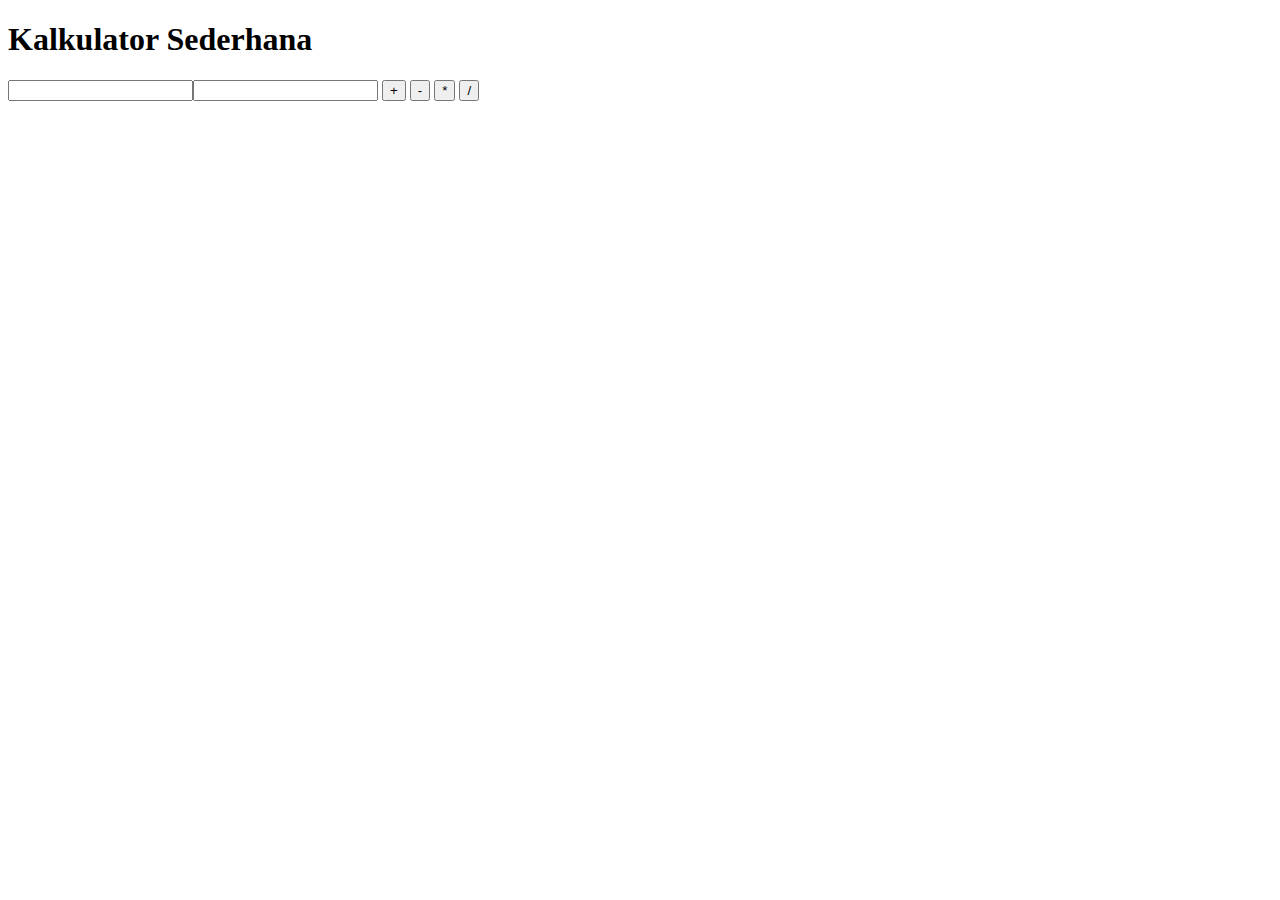
<file: dom/calculator-sederhana/index.html>
<!DOCTYPE html>
<html lang="en">
   <head>
      <meta charset="UTF-8" />
      <meta http-equiv="X-UA-Compatible" content="IE=edge" />
      <meta name="viewport" content="width=device-width, initial-scale=1.0" />
      <title>Simple Calculator</title>
   </head>
   <body>
      <h1>Kalkulator Sederhana</h1>
      <input type="number" id="angka1" /><input type="number" id="angka2" />
      <button id="tambah">+</button>
      <button id="kurang">-</button>
      <button id="kali">*</button>
      <button id="bagi">/</button>
      <p id="hasil"></p>

      <script src="main.js"></script>
   </body>
</html>
</file>
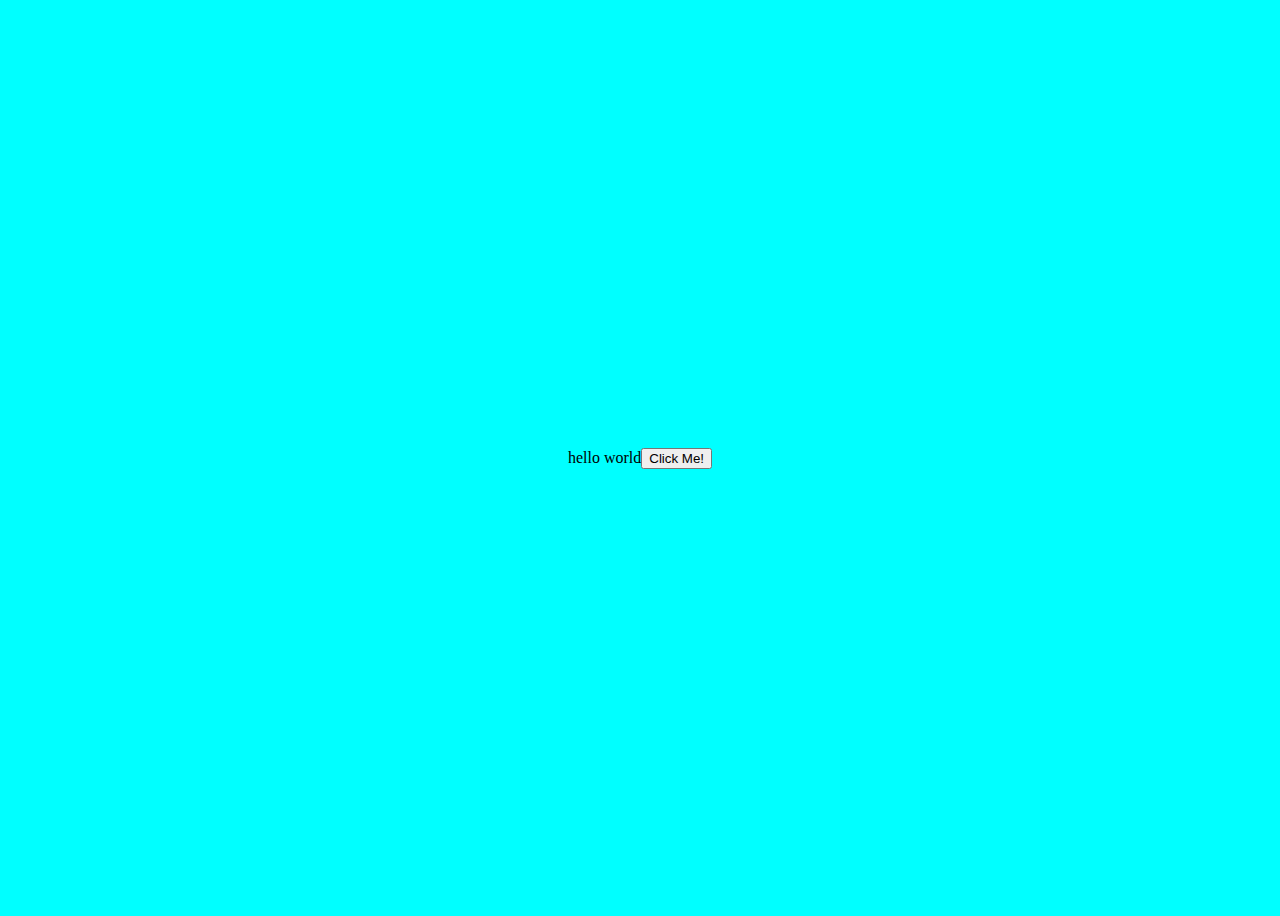
<file: dom/example-1/index.html>
<!DOCTYPE html>
<html lang="en">
   <head>
      <meta charset="UTF-8" />
      <meta http-equiv="X-UA-Compatible" content="IE=edge" />
      <meta name="viewport" content="width=device-width, initial-scale=1.0" />
      <title>Document</title>
      <style>
         body{
            height: 100vh;
             display: flex;
             justify-content: center;
             align-items: center;
             background-color: aqua;
         }
         .hidden{
            opacity: 0;
         }
      </style>
   </head>
   <body>
      <p id="p">hello world</p>
      <button id="button">Click Me!</button>
      <script src="main.js"></script>
   </body>
</html>
</file>
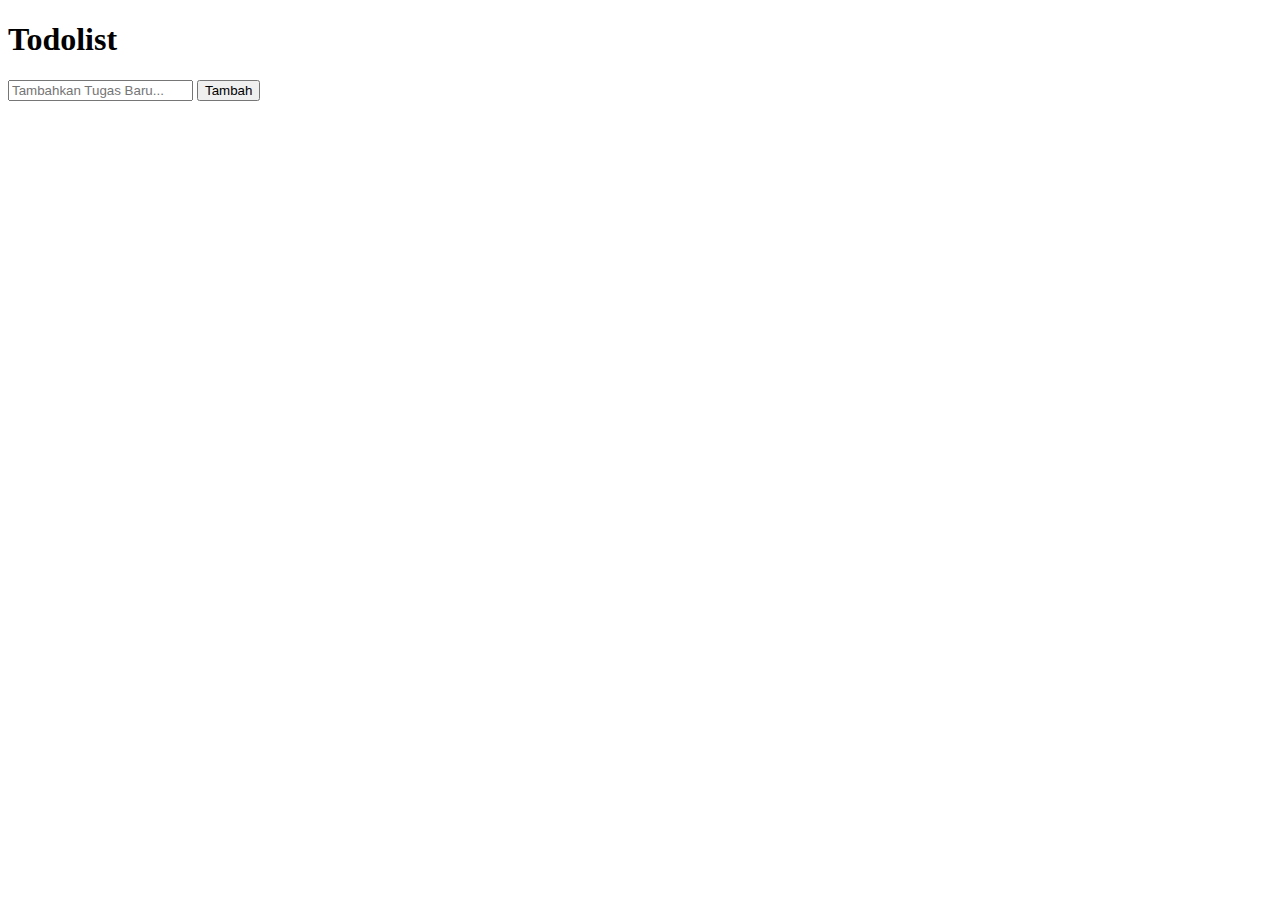
<file: dom/example-3/index.html>
<!DOCTYPE html>
<html lang="en">
   <head>
      <meta charset="UTF-8" />
      <meta http-equiv="X-UA-Compatible" content="IE=edge" />
      <meta name="viewport" content="width=device-width, initial-scale=1.0" />
      <title>Document</title>
   </head>
   <body>
      <h1>Todolist</h1>
      <input type="text" id="taskInput" placeholder="Tambahkan Tugas Baru..." />
      <button id="addTaskBtn">Tambah</button>
      <ul id="taskList"></ul>

      <script src="main.js"></script>
   </body>
</html>
</file>
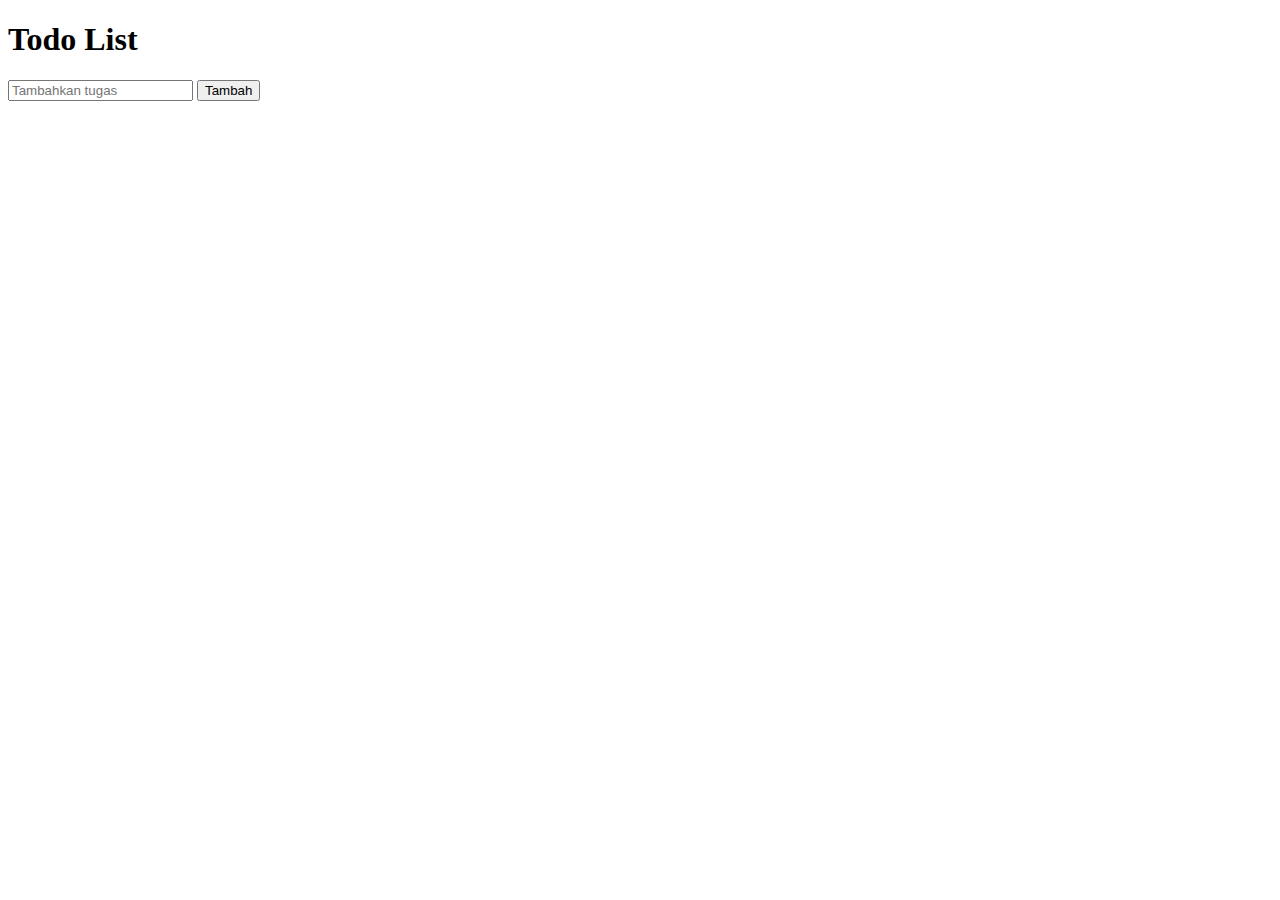
<file: dom/hapusElement/index.html>
<!DOCTYPE html>
<html lang="en">
   <head>
      <meta charset="UTF-8" />
      <meta http-equiv="X-UA-Compatible" content="IE=edge" />
      <meta name="viewport" content="width=device-width, initial-scale=1.0" />
      <title>Todo List</title>
      <style>
         .completed{
            text-decoration: line-through;
         }
      </style>
   </head>
   <body>
      <h1>Todo List</h1>
      <input type="text" id="taskInput" placeholder="Tambahkan tugas" />
      <button id="addButton">Tambah</button>
      <ul id="taskList"></ul>

      <script src="main.js"></script>
   </body>
</html>
</file>
